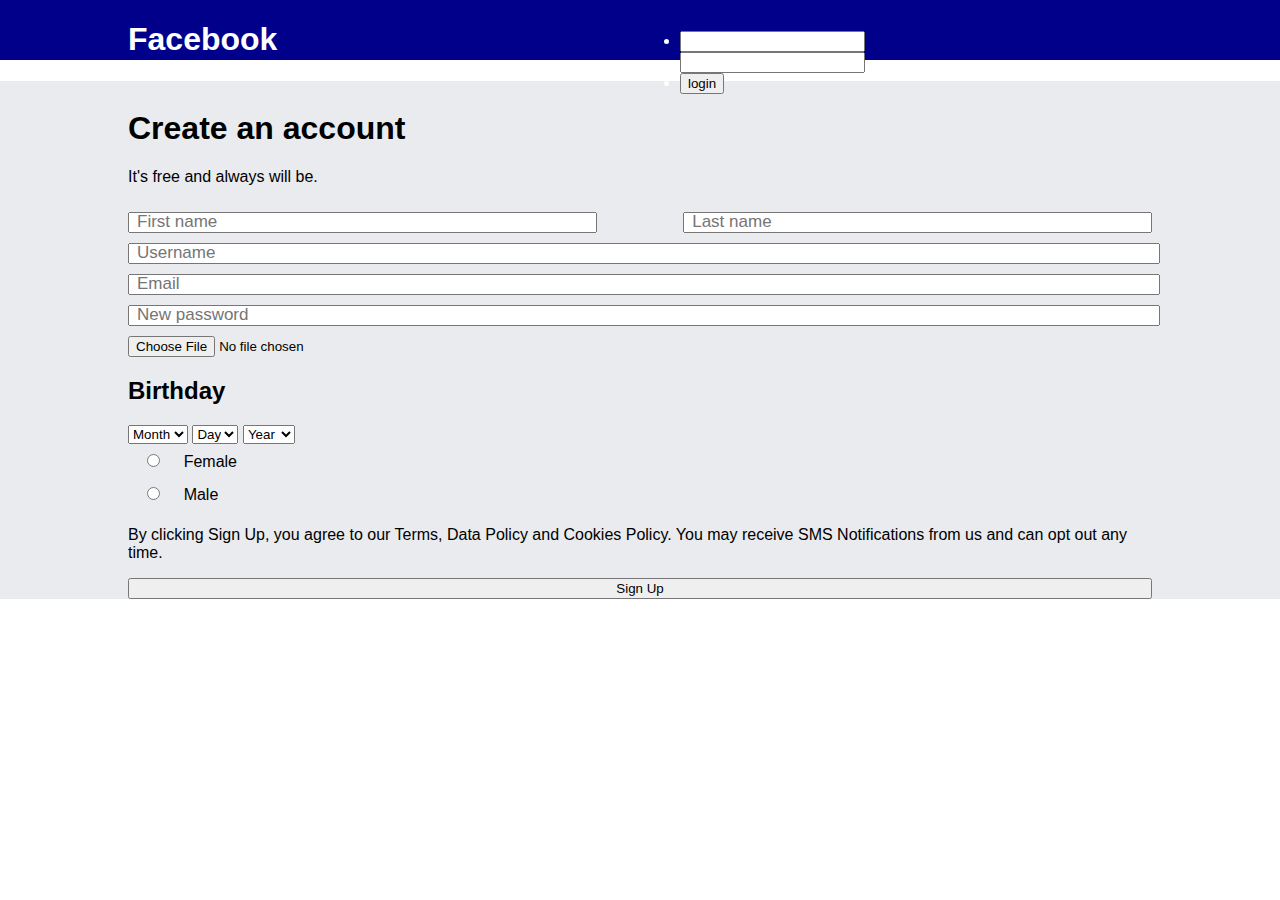
<file: public/index.html>
<!DOCTYPE html>
<html>
<head>
	<meta charset="utf-8">
	<meta name="viewport" content="width=device-width, initial-scale=1, shrink-to-fit=no">
	<title>Facebook</title>
	<link rel="stylesheet" href="https://stackpath.bootstrapcdn.com/bootstrap/4.1.3/css/bootstrap.min.css" integrity="sha384-MCw98/SFnGE8fJT3GXwEOngsV7Zt27NXFoaoApmYm81iuXoPkFOJwJ8ERdknLPMO" crossorigin="anonymous">
	<script src="https://code.jquery.com/jquery-3.3.1.slim.min.js" integrity="sha384-q8i/X+965DzO0rT7abK41JStQIAqVgRVzpbzo5smXKp4YfRvH+8abtTE1Pi6jizo" crossorigin="anonymous"></script>
	<script src="https://cdnjs.cloudflare.com/ajax/libs/popper.js/1.14.3/umd/popper.min.js" integrity="sha384-ZMP7rVo3mIykV+2+9J3UJ46jBk0WLaUAdn689aCwoqbBJiSnjAK/l8WvCWPIPm49" crossorigin="anonymous"></script>
	<script src="https://stackpath.bootstrapcdn.com/bootstrap/4.1.3/js/bootstrap.min.js" integrity="sha384-ChfqqxuZUCnJSK3+MXmPNIyE6ZbWh2IMqE241rYiqJxyMiZ6OW/JmZQ5stwEULTy" crossorigin="anonymous"></script>
	<link rel="stylesheet" type="text/css" href="css/main.css">
</head>
<body>
	<header>
		<div id="logo"><h1>Facebook</h1></div>
		<nav>
			<form id="loginForm">
			<ul class="nav justify-content-end">
			  <li class="nav-item">
			    <input type="text" name="emailLog" id="emailLog">
			  </li>
			  <li class="nav-item">
			    <input type="password" name="passwordLog" id="passwordLog">
			  </li>
			  <li class="nav-item">
			    <input type="submit" name="login" value="login">
			  </li>
			</ul>
			</form>
		</nav>
	</header>
	<div class="container">
		<div class="row">
			<div class="col"></div>
			<div class="col">
				<form id="signUp" enctype=multipart/form-data>
					<h1>Create an account</h1>
					<p>It's free and always will be.</p>
					<div>
						<input type="text" name="firstName" id="firstName" placeholder="First name">
					</div>
					<div>
						<input type="text" name="lastName" id="lastName" placeholder="Last name">
					</div>
					<div>
						<input type="text" name="username" id="username" placeholder="Username">
					</div>
					<div>
						<input type="email" name="email" id="email" placeholder="Email">
					</div>
					<div>
						<input type="password" name="password" id="password" placeholder="New password">
					</div>
					<div>
						<input type="file" id="image" >
					</div>
					<h2>Birthday</h2>
					<div>
						<select id="month">
							<option selected>Month</option>
							<option value="1">Jan</option>
							<option value="2">Feb</option>
							<option value="3">Mar</option>
							<option value="4">Apr</option>
							<option value="5">May</option>
							<option value="6">Jun</option>
							<option value="7">July</option>
							<option value="8">Avg</option>
							<option value="9">Sep</option>
							<option value="10">Oct</option>
							<option value="11">Nov</option>
							<option value="12">Dec</option>
						</select>
						<select id="day">
							<option selected>Day</option>
						</select>
						
						<select id="year">
							<option selected>Year</option>
						</select>
					</div>
					<div>
						<input type="radio" name="gender" value="Female" id="female">
						<label for="female">Female</label>
					</div>
					<div>
						<input type="radio" name="gender" value="Male" id="male">
						<label for="male">Male</label>
					</div>
					<div>
						<p>By clicking Sign Up, you agree to our Terms, Data Policy and Cookies Policy. You may receive SMS Notifications from us and can opt out any time.</p>
					</div>
					<input type="submit" name="submit" value="Sign Up">
					<div id="success"></div>
            		<div id="errors"></div>
				</form>
			</div>
		</div>
	</div>
<script type="text/javascript" src="js/registracion.js"></script>
</body>
</html>
</file>
<file: public/css/main.css>
body{
	margin: 0;
	padding: 0;
	width: 100%;
	font-family: 'Arial';
}
.clearfix:after{
	content: '';
	display: block;
	clear: both;
	height: 1px;
	visibility: hidden;
}
.container{

	background-color: rgb(233,235,238);
}
header{
	background-color: darkblue;
	color: white;
	height: 60px;
}
#logo{
	width: 40%;
	float: left;
	margin-left: 10%;
}
nav{
	width: 40%;
	float: left;
	margin-top: 15px;
	margin-right: 10%;
}
nav li{
	margin-right: 1%;
}
#signUp{
	margin-top: 20px;
	padding: 0 10%;
}
#signUp input{
	display: block;
	width: 100%;
	margin: 10px 0;
}
#signUp #firstName{
	display: block;
	width: 45%;
	float: left;
	
}
#signUp #lastName{
	display: block;
	width: 45%;
	float: right;
}
::-webkit-input-placeholder { /* Chrome/Opera/Safari */
  padding-left: 5px;
  font-size: 17px;
}
::-moz-placeholder { /* Firefox 19+ */
  padding-left: 5px;
  font-size: 17px;
}
:-ms-input-placeholder { /* IE 10+ */
  padding-left: 5px;
  font-size: 17px;
}
:-moz-placeholder { /* Firefox 18- */
  padding-left: 5px;
  font-size: 17px;
}
input[type="radio"]{
	display: inline !important;
	width:5% !important;
}
.addFeadPeacture{
	width: 100%;
	background-color: white;
	padding: 2%;
}
#home #status{
	border:none;
	font-size: 16px !important;
	height: 60px;
	width: 80%;
}
#home #status:focus{
	outline: none;
}
.feed-photo{
	width: 20%;
	float: left;
}
.feed-photo img{
	display: block;
	width: 70%;
	margin: 0 auto;
}
.feed-author{
	width: 80%;
	float: right;
}
.feed-content{
	width: 100%;
	background-color: white;
	margin: 10px 0;
	padding-top: 10px;

}
#information p{
	margin-bottom: 0;
}
#information{
	width: 80%;
	margin: 0 auto;
	background-color: white;
	padding: 5%;
}
.feed-image-status{
	padding-right: 5%;
}
.feed-image-status img{
	display: block;
	width: 100%;
}
.foto{
	width: 100%;
}
.foto img{
	display: block;
	width: 100%;
}
#imagesBody #image-container{
    width: 70%;
    float: left;
}
#imagesBody #image-container img{
	display: block;
    width: 100%;

}
#imagesBody #image-comments-container{
    width: 30%;
    float: right;
    background-color: white;
}
#imagesBody .main-content{
    width: 100%;
}
#imagesBody .image-meta{
    width: 100%;
}
#imagesBody #comments{
    width: 100%;
    background-color: white;
    padding: 2%;
}
#imagesBody #comments img{
    display: block;
    width: 40px;
    height: 40px;
    float: left;
}
#imagesBody #comments .comment-author-name{
    width: 200px;
}
#imagesBody .comment-content{
    display: block;
    margin-top: 40px;
    margin-left: 40px;
}
#imagesBody .comment-datetime{
    text-align: right;
}
#imagesBody .add-comment{
    background-color: white;
    padding: 1%;
}
#imagesBody #new-comment{
    height: 35px;
    
    width: 65%;
    text-indent: 6px;
    border:none;
}
#imagesBody #img_user{
	width: 100%;
	padding: 2%;
}
#imagesBody #img_user div:first-child{
	width: 20%;
	float: left;
}
#imagesBody #img_user div img{
	display: block;
	width: 70%;
	margin: 0 auto;
}
#imagesBody #img_user a p{
	width: 80%;
	float: right;
	margin: 15px 0 30px 0;
}
.comment-author-image{
	margin-right: 10px;
}
#imagesBody #comments p{
	margin: 0 !important;
}
.add-comment hr{
	margin: 0;
}
.add-comment button{
	margin-top: 5px;
}
#logout {
	float: right;
}
#deletePost{
	float: right;
	margin-right:5%;
	margin-bottom: 5px; 
}
#galleryBody #comments{
	display: block;
	width: 100%;
	padding: 5%;
	background-color: white;
	margin-left: 5%;
	
}
#galleryBody p{
	width: 10%;
}
#galleryBody .comment-author-image{
	display: block;
	width: 100%;
	float: left;
}
#galleryBody .comment-author-name{
	width: 80%;
	float: left;
}
#galleryBody .comment-content{
	clear: both;
	width: 90%;
	margin-left: 10%;
	margin-bottom: 0;
}
#galleryBody .comment-time{
	width: 100%;
	text-align: right;
	margin-bottom: 0;
}
#galleryBody #galerryImg img{
	height: 220px;
}
#galleryBody #galerryImg{
	margin-bottom: 10px;
}
#galleryBody .add-comment{
	display: block;
	width: 100%;
	padding: 0 5%;
	background-color: white;
	margin-left: 5%;
}
#galleryBody #new-comment{
	border: none;
}
#galleryBody .add-comment button{
	float: right;
}
#imagesBody .add-comment button{
	float: right;
}
#galleryBody #image-comments-container{
	width: 50%;
}
#galleryBody .foto{
	margin-bottom: 15px;
}
#search{
	border: none;
	margin-top: 7px;
}
#search:focus{
	outline: none;
}
</file>
